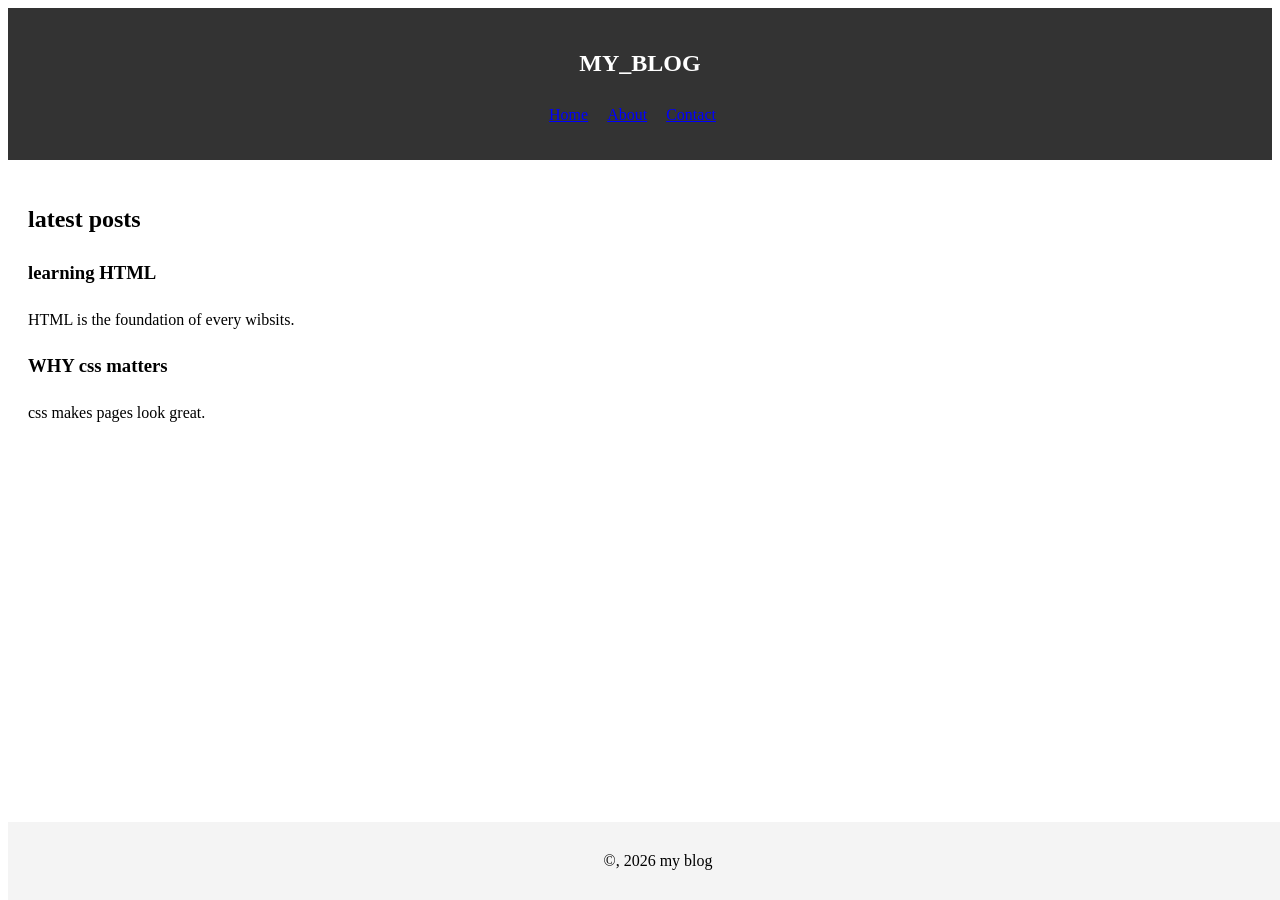
<file: index.html>
<!DOCTYPE html>
<html lang = "en">
    <head>
    <meta charset="UTF-8">
    <meta name="viewport" content="width=device-width, initial-scale=1.0">
    <title>Home - My Project</title>
    <link rel="stylesheet" href="CSS/style.css">
    </head>
<body>
    <header>
        <h2>MY_BLOG</h2>
        <nav>
          <ul>
           <li><a href="index.html">Home</a></li>
           <li><a href="about.html">About</a></li>
           <li><a href="contact.html">Contact</a></li>
          </ul>
        </nav>
    </header>

    <main>
        <section>
            <h2>latest posts</h2>
            <article>
                <h3> learning HTML</h3>
                <p> HTML is the foundation of every wibsits.</p>
            </article>
            <article>
                <h3>WHY css matters</h3>
                <p> css makes pages look great.</p>
            </article>
        </section>
    </main>

     <footer>
            <p>&copy, 2026 my blog</p>
        </footer>
</body>
</file>
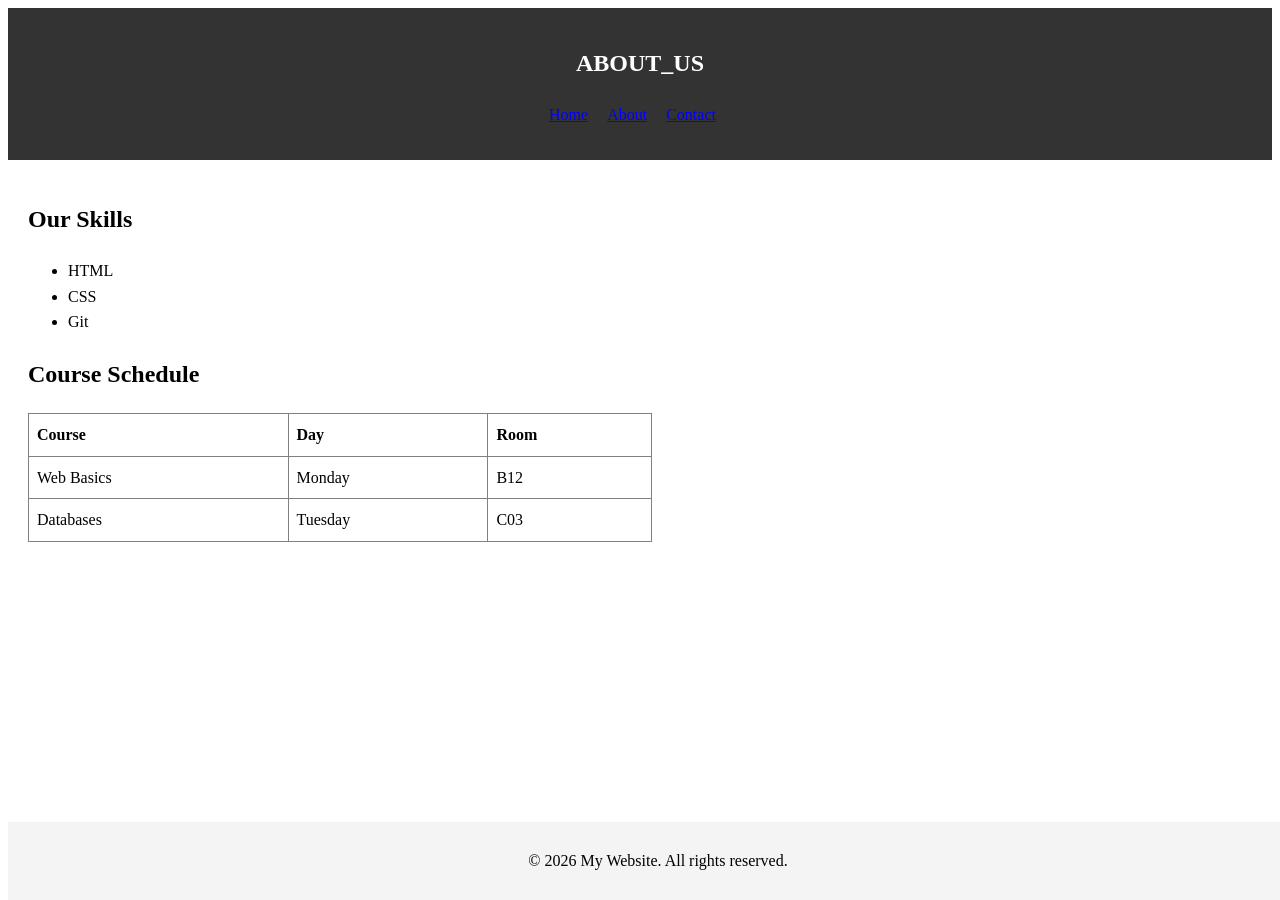
<file: about.html>
<!DOCTYPE html>
<html lang = "en">
    <head>
    <meta charset="UTF-8">
    <meta name="viewport" content="width=device-width, initial-scale=1.0">
    <title>Home - My Project</title>
    <link rel="stylesheet" href="CSS/style.css">
    </head>
    <body>

    <header>
        <h2>ABOUT_US</h2>
        <nav>
            <ul>
                <li><a href="index.html">Home</a></li>
                <li><a href="about.html">About</a></li>
                <li><a href="contact.html">Contact</a></li>
                
            </ul>
        </nav>
    </header>

    <main>
        <section>
            <h2>Our Skills</h2>
            <ul>
                <li>HTML</li>
                <li>CSS</li>
                <li>Git</li>
            </ul>
        </section>

        <section>
            <h2>Course Schedule</h2>
            <table border="1">
                <thead>
                    <tr>
                        <th>Course</th>
                        <th>Day</th>
                        <th>Room</th>
                    </tr>
                </thead>
                <tbody>
                    <tr>
                        <td>Web Basics</td>
                        <td>Monday</td>
                        <td>B12</td>
                    </tr>
                    <tr>
                        <td>Databases</td>
                        <td>Tuesday</td>
                        <td>C03</td>
                    </tr>
                </tbody>
            </table>
        </section>
    </main>

    <footer>
        <p>&copy; 2026 My Website. All rights reserved.</p>
    </footer>
</html>
</file>
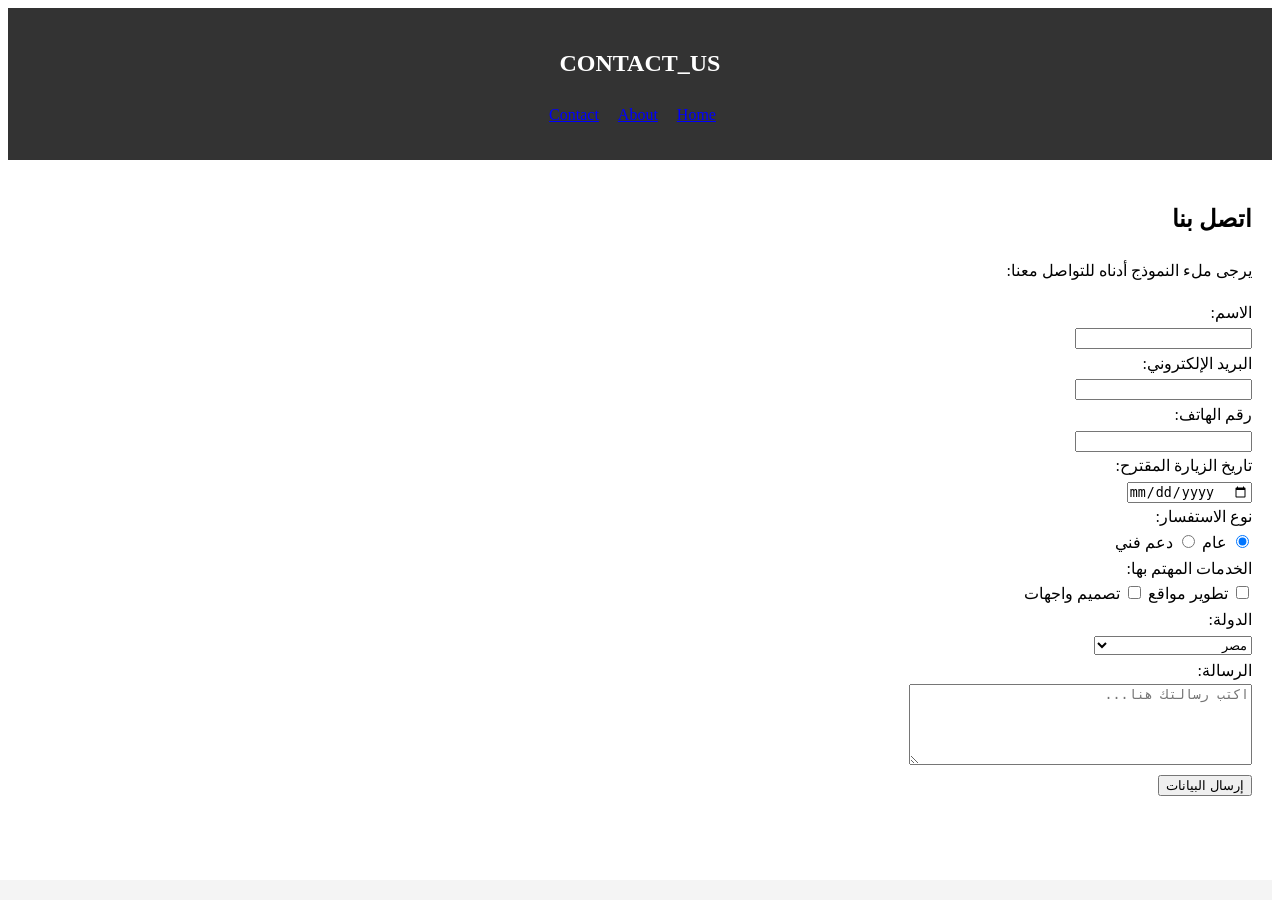
<file: contact.html>
<!DOCTYPE html>
<html lang="ar" dir="rtl">
<head>
    <meta charset="UTF-8">
    <meta name="viewport" content="width=device-width, initial-scale=1.0">
    <title>تواصل معنا - موقعي</title>
    <link rel="stylesheet" href="CSS/style.css">
</head>
<body>
<html>

    <header>
        <h2>CONTACT_US</h2>
         <nav>
          <ul>
           <li><a href="index.html">Home</a></li>
           <li><a href="about.html">About</a></li>
           <li><a href="contact.html">Contact</a></li>
          </ul>
        </nav>
    </header>

    <main>
        <section class="contact-section">
            <h1>اتصل بنا</h1>
            <p>يرجى ملء النموذج أدناه للتواصل معنا:</p>

            <form action="#" method="POST">
                <div class="form-group">
                    <label for="name">الاسم:</label><br>
                    <input type="text" id="name" name="name" required>
                </div>

                <div class="form-group">
                    <label for="email">البريد الإلكتروني:</label><br>
                    <input type="email" id="email" name="email" required>
                </div>

                <div class="form-group">
                    <label for="phone">رقم الهاتف:</label><br>
                    <input type="number" id="phone" name="phone">
                </div>

                <div class="form-group">
                    <label for="visit-date">تاريخ الزيارة المقترح:</label><br>
                    <input type="date" id="visit-date" name="visit_date">
                </div>

                <div class="form-group">
                    <label>نوع الاستفسار:</label><br>
                    <input type="radio" id="general" name="inquiry_type" value="general" checked>
                    <label for="general">عام</label>
                    
                    <input type="radio" id="support" name="inquiry_type" value="support">
                    <label for="support">دعم فني</label>
                </div>

                <div class="form-group">
                    <label>الخدمات المهتم بها:</label><br>
                    <input type="checkbox" id="service1" name="services" value="web">
                    <label for="service1">تطوير مواقع</label>
                    
                    <input type="checkbox" id="service2" name="services" value="design">
                    <label for="service2">تصميم واجهات</label>
                </div>

                <div class="form-group">
                    <label for="country">الدولة:</label><br>
                    <select id="country" name="country">
                        <option value="egypt">مصر</option>
                        <option value="ksa">المملكة العربية السعودية</option>
                        <option value="uae">الإمارات العربية المتحدة</option>
                    </select>
                </div>

                <div class="form-group">
                    <label for="message">الرسالة:</label><br>
                    <textarea id="message" name="message" rows="5" cols="40" placeholder="اكتب رسالتك هنا..."></textarea>
                </div>

                <div class="form-group">
                    <button type="submit">إرسال البيانات</button>
                </div>

            </form>
        </section>
    </main>

    <footer>
    </footer>

</body>
</html>
</file>
<file: CSS/style.css>
body {
    font-family :'Franklin Gothic Medium', 'Arial Narrow', Arial, sans-serif
    margin: 0;
    padding: 0;
    line-height: 1.6;
}

header {
    background-color: #333;
    color: #fff;
    padding: 1rem;
    text-align: center;
}

nav ul {
    list-style: none;
    padding: 0;
}

nav ul li {
    display: inline-block;
    margin-right: 15px;
}

nav ul li a {
    color: blue;
    font-size: 16px;
}

main {
    padding: 20px;
}

footer {
    background-color: #f4f4f4;
    text-align: center;
    padding: 10px;
    position: fixed;
    bottom: 0;
    width: 100%;
}

table {
    width: 51%;
    border-collapse: collapse;
    margin-top: 10px;
}

th, td {
    padding: 8px;
    text-align: left;
}
</file>
